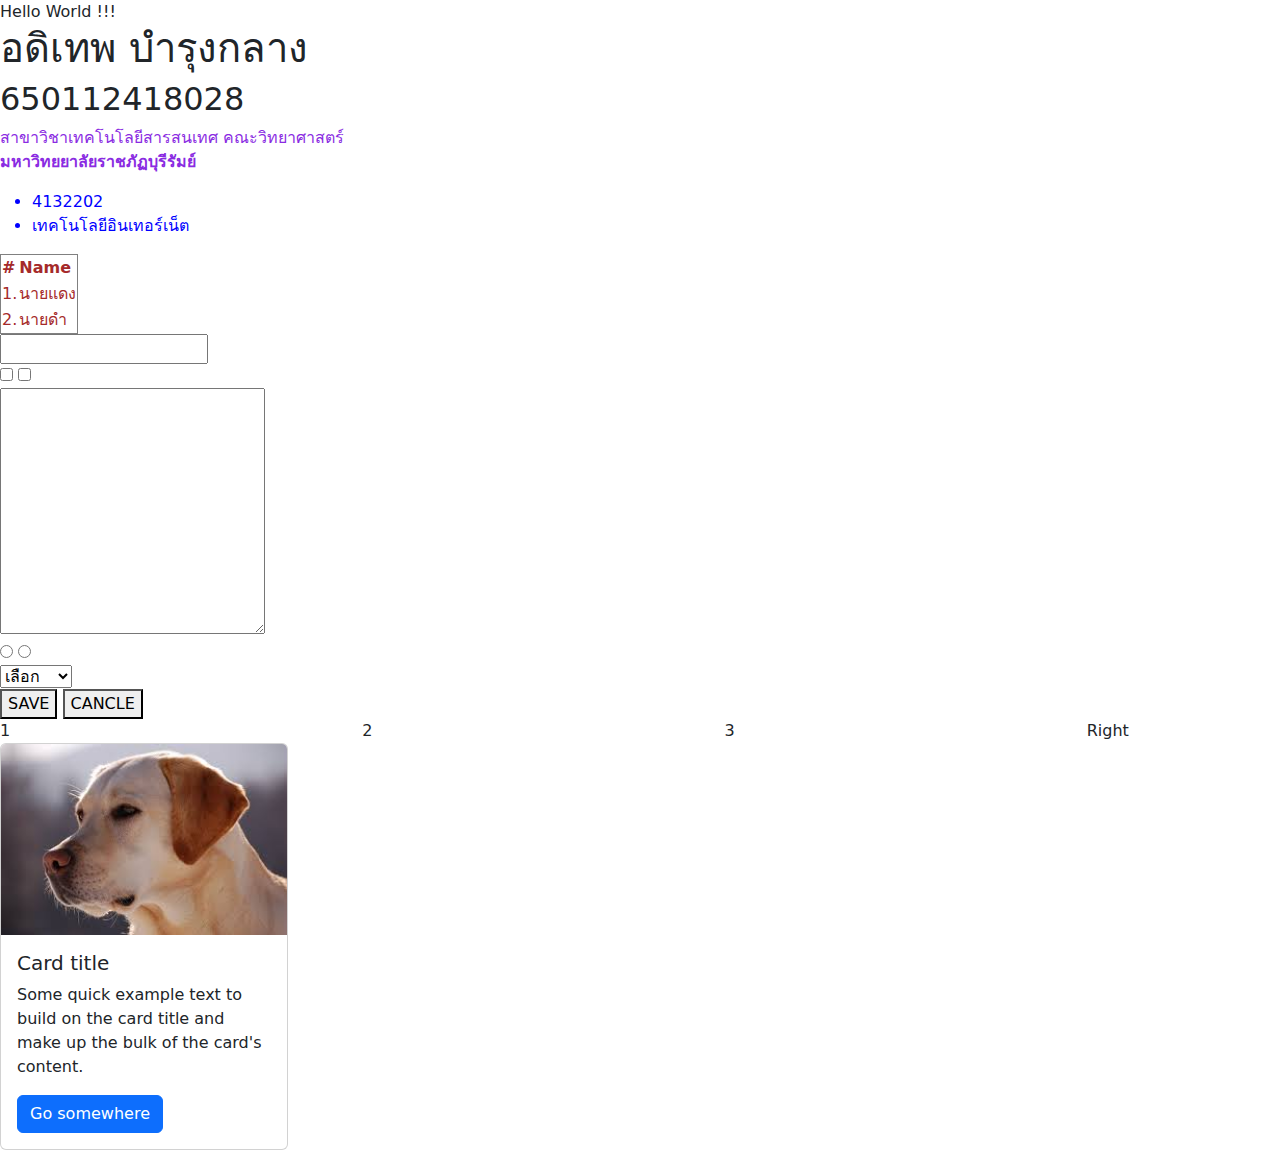
<file: LAB1/index.html>
<!DOCTYPE html>
<html lang="en">
<head>
    <meta charset="UTF-8">
    <meta name="viewport" content="width=device-width, initial-scale=1.0">
    <title>Document</title>

    <link rel="stylesheet" href="https://cdn.jsdelivr.net/npm/bootstrap@5.3.2/dist/css/bootstrap.min.css">
    <link rel="stylesheet" href="style.css">
</head>
<body>
    Hello World !!!

    <h1>อดิเทพ บำรุงกลาง</h1>
    <h2>650112418028</h2>

    <p class="red">สาขาวิชาเทคโนโลยีสารสนเทศ <span>คณะวิทยาศาสตร์</span>
        <br>
        <strong>มหาวิทยยาลัยราชภัฏบุรีรัมย์</strong>
    </p>

    <ul id="list"> 
        <li>4132202</li>
        <li>เทคโนโลยีอินเทอร์เน็ต</li>
    </ul>
    
    <table border="1"> 
        <thead>
            <tr>
                <th>#</th>
                <th>Name</th>
            </tr>
        </thead>
        <tbody>
            <tr>
                <td>1.</td>
                <td>นายแดง</td>
            </tr>
            <tr>
                <td>2.</td>
                <td>นายดำ</td>
            </tr>
        </tbody>
    </table>

    <form action="test.html" method="get">
        <input type="text" name="txt"> <br>
        <input type="checkbox"> 
        <input type="checkbox"> <br>
        <textarea name="" id="" cols="30" rows="10"></textarea> <br>
        <input type="radio" name="choice"value="a" id="">
        <input type="radio" name="choice"value="b" id=""> <br>
        <select name="" id="">
            <option value="">เลือก</option>
            <option value="">กางเกง</option>
            <option value="">เสื้อ</option>
        </select>
        <br>
        <button type="submit">SAVE</button>
        <button type="reset">CANCLE</button>
        
    </form>


    <div class="content">
        <div class="row">
            <div class="col-10">
                <div class="row">
                    <div class="col">1</div>
                    <div class="col">2</div>
                    <div class="col">3</div>       
                </div>
            </div>
            <div class="col-2">Right</div>

        </div>

    </div>

    <div class="card" style="width: 18rem;">
        <img src="img/images.jpg" class="card-img-top" alt="...">
        <div class="card-body">
          <h5 class="card-title">Card title</h5>
          <p class="card-text">Some quick example text to build on the card title and make up the bulk of the card's content.</p>
          <a href="#" class="btn btn-primary">Go somewhere</a>
        </div>
      </div>
    <script src="https://cdn.jsdelivr.net/npm/bootstrap@5.3.2/dist/js/bootstrap.bundle.min.js"></script>
</body>
</html>
</file>
<file: LAB1/style.css>
table{
    color:brown
}

#list{
    color:blue
}

.red{
    color: blueviolet;
}
</file>
